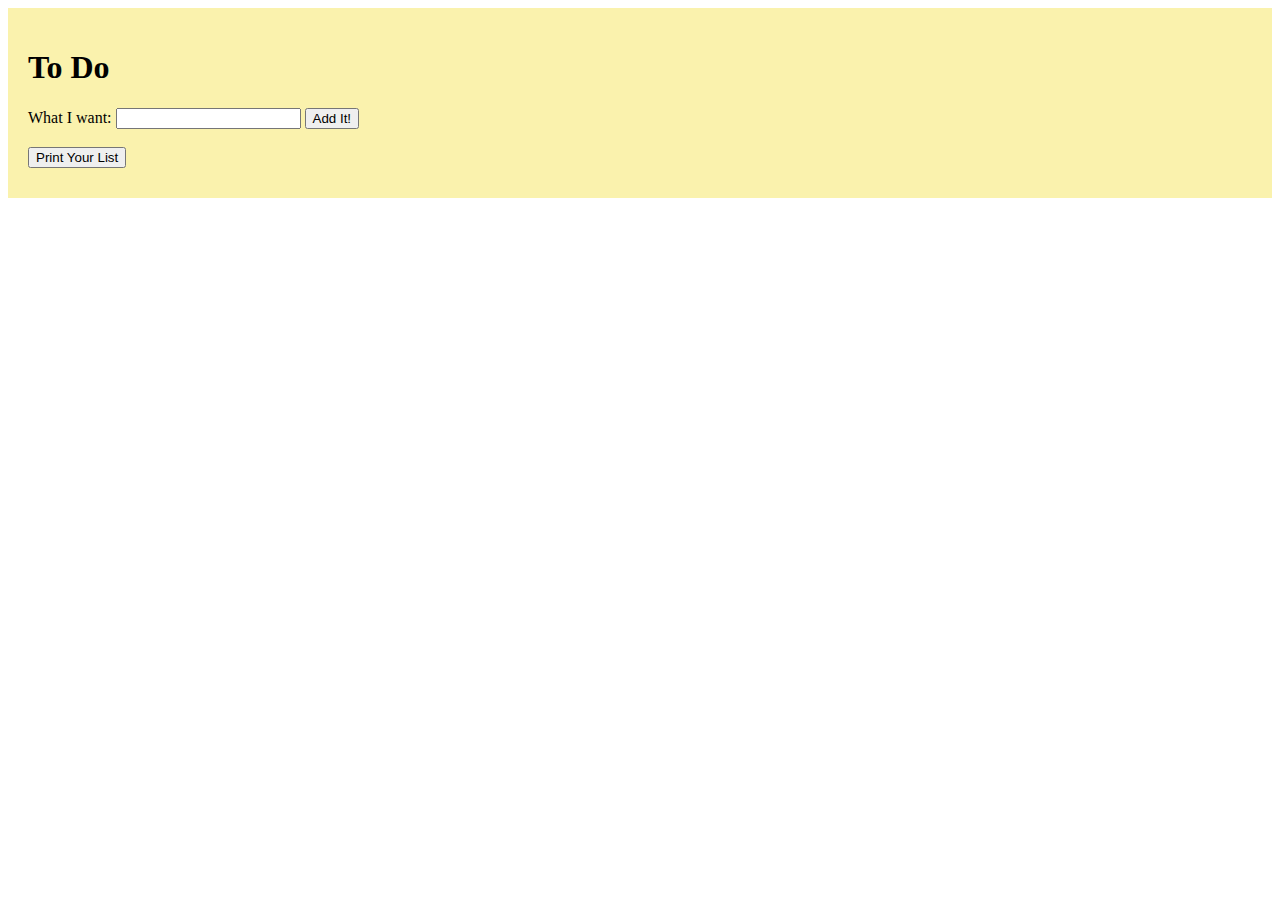
<file: project/Chapter 13/wishlist.html>
<!DOCTYPE html>
<html lang="en">
<head>
    <meta charset="UTF-8">
    <meta http-equiv="X-UA-Compatible" content="IE=edge">
    <meta name="viewport" content="width=device-width, initial-scale=1.0">
    <title>Wish List</title>
    <link rel="stylesheet" href="wishlist.css">
</head>
<body>
    <div id="ToDoList" class="print">

        <h1>To Do
          
        </h1>
      
        <div id="formArea">
          <label>What I want:
            <input type="text" id="iWant" />
          </label>
          <button type="button" id="addIt">Add It!</button>
          <br>
          <br>
          <button type="button" id="printable">Print Your List</button>
        </div>
        <ul id="ToDoList"></ul>
      </div>
      
    <script src="ToDoList.js"></script>
</body>
</html>
</file>
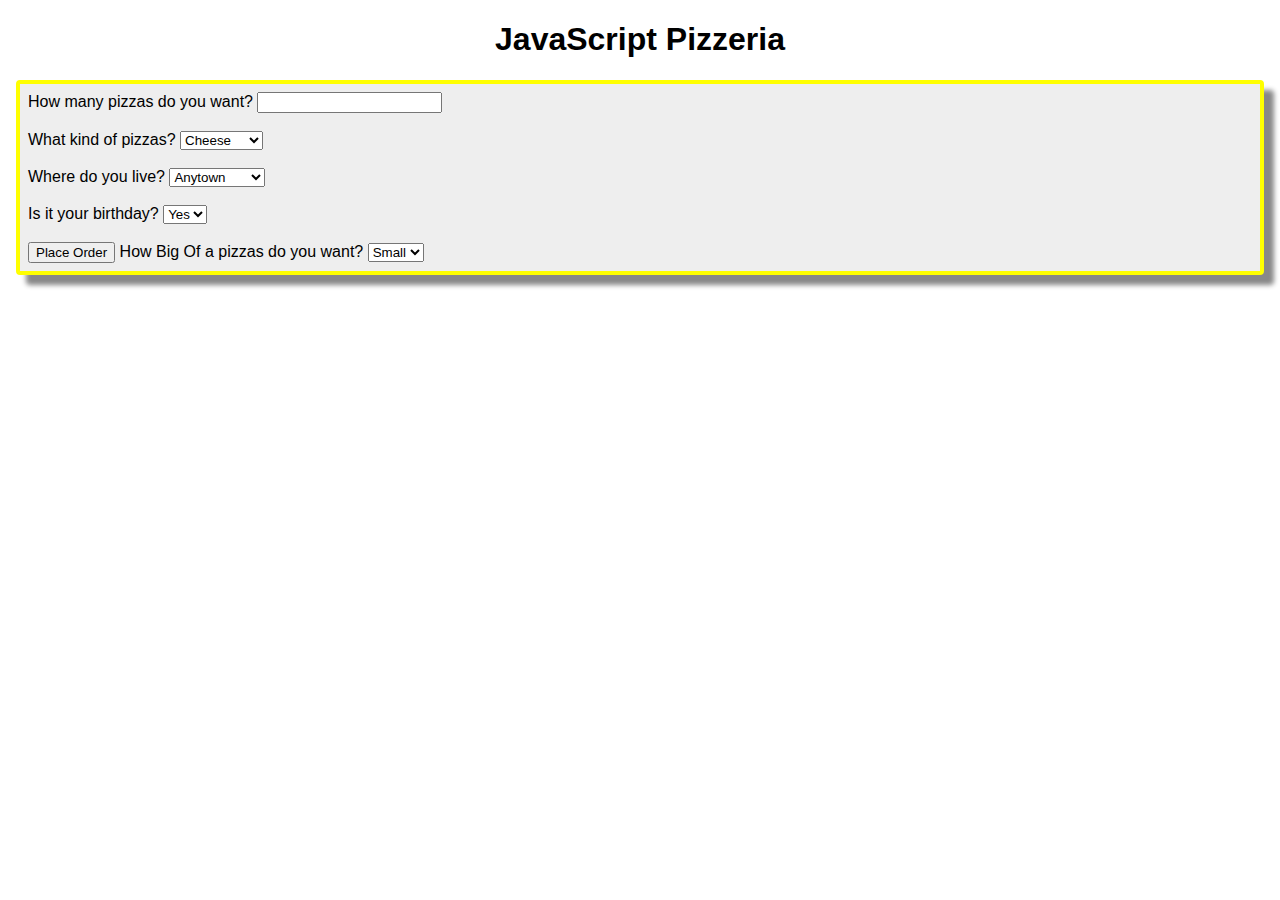
<file: project/Chapter 14/chap14.html>
<!DOCTYPE html>
<html>

<head>
    <meta charset='utf-8'>
    <meta http-equiv='X-UA-Compatible' content='IE=edge'>
    <title>Use Conditional Statements</title>

    <link rel="stylesheet" href="chap14.css">

</head>

<body>
    <h1>JavaScript Pizzeria</h1>
    <div id="orderForm">
        <label>How many pizzas do you want?
            <input type="number" id="numPizzas" />
        </label>
        <br />
        <br />
        <label>What kind of pizzas?
            <select id="typePizza">
                <option value="cheese">Cheese</option>
                <option value="pepperoni">Pepperoni</option>
            </select>


        </label>


        <br />
        <br />
        <label>Where do you live?
            <select id="deliveryCity">
                <option value="Anytown">Anytown</option>
                <option value="Sacramento">Sacramento</option>
                <option value="Beverly Hills">Beverly
                    Hills</option>
            </select>
        </label>
        <br />
        <br />
        <label>Is it your birthday?
            <select id="birthday">
                <option value="yes">Yes</option>
                <option value="no">No</option>
            </select>
        </label>
        <br />
        <br />
        <button type="button" id="placeOrder">Place
            Order</button>
            
            <label>How Big Of a pizzas do you want?
                <select id="sizePizzas">
                    <option value="small">Small</option>
                    <option value="big">Big</option>
                </select>
            </label>
    
    
    
        </div>

    



    <div id="displayTotal"></div>

    <script src='chap14.js'></script>
    <!-- <script src='listings.js'></script> -->
</body>

</html>
</file>
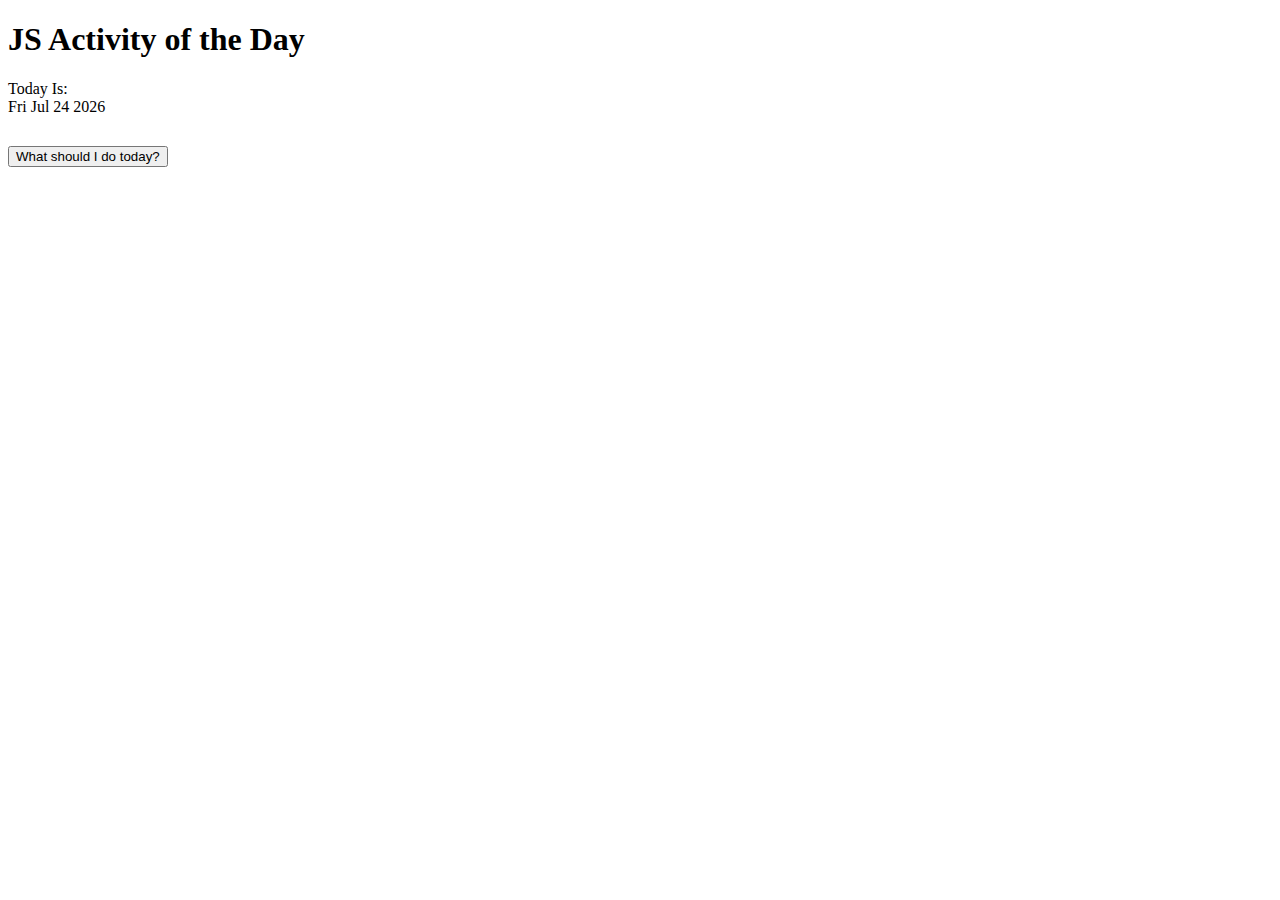
<file: project/Chapter 15/switchAndCalendar.html>
<!DOCTYPE html>
<html>
<head>
    <meta charset='utf-8'>
    <meta http-equiv='X-UA-Compatible' content='IE=edge'>
    <title>Page Title</title>
    <meta name='viewport' content='width=device-width, initial-scale=1'>
    <link rel='stylesheet' type='text/css' media='screen' href='calendar.css'>
    
</head>
<body>

    
    <h1>JS Activity of the Day</h1>
    Today Is:
    <div id="todaysdate"></div>
    <div id="buttonBox">
        <button id="whattodo" type="button" >What should I do today?</button>
    </div>
    <div id="thingToDo"></div>
</body>
<script src='calendar.js'></script>
<script src='switch.js'></script> 
</html>
</file>
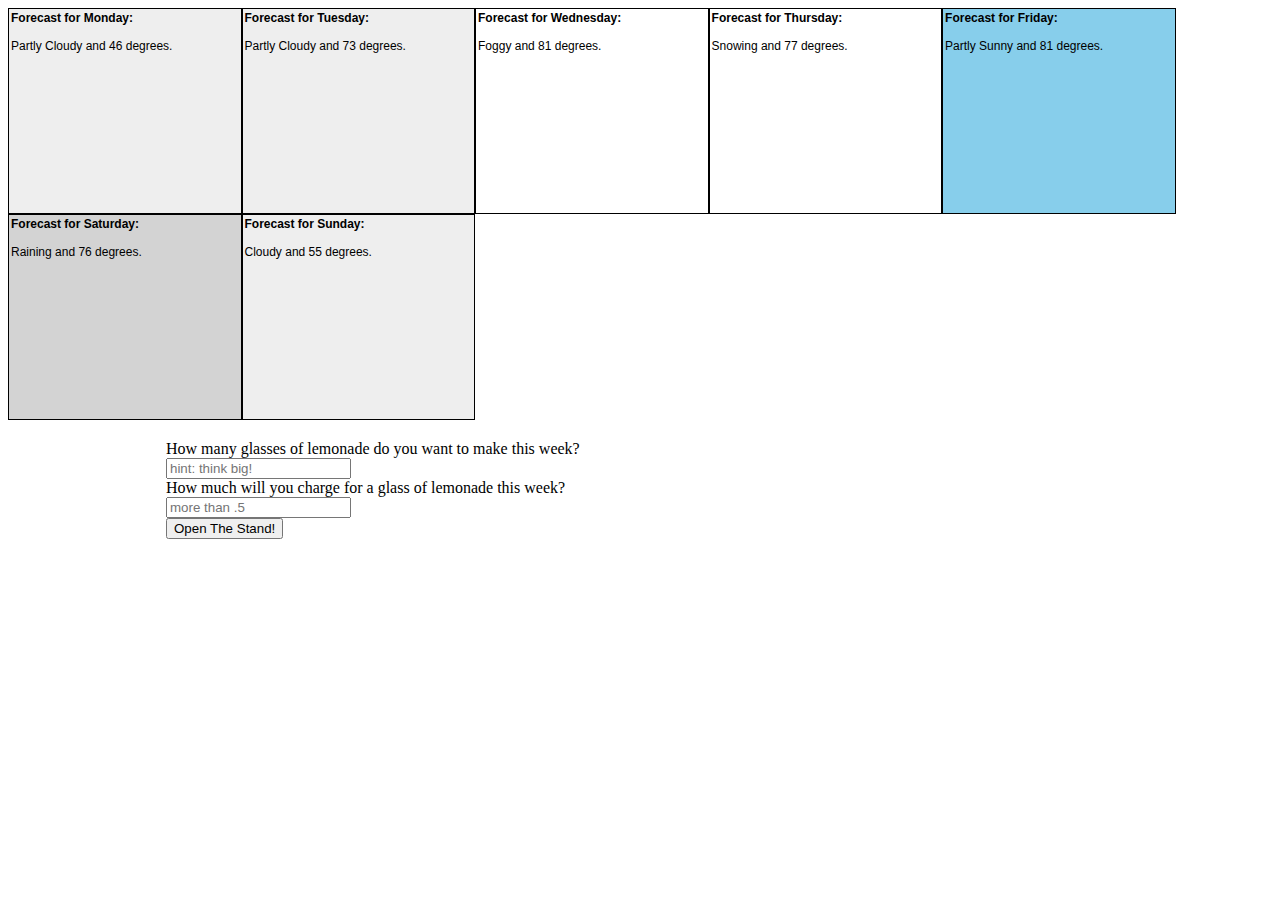
<file: project/CHAPTER 19/Chap19.html>
<!DOCTYPE html>
<html>
 
<head>
    <meta charset='utf-8'>
    <meta http-equiv='X-UA-Compatible' content='IE=edge'>
    <title>The Lunch Game</title>
    <meta name='viewport' content='width=device-width, initial-scale=1'>
    <link rel='stylesheet' type='text/css' media='screen' href='styles.css'>
 
</head>
 
<body>
    <div id="5DayWeather"></div>
    <br clear="all">
    <div id="orderForm">
        <div id="glasses">
            <label>How many glasses of lemonade do you want to make this week?
                <br />
                <input type="number" id="numGlasses" placeholder="hint: think big!" />
            </label>
        </div>
        <div id="price">
            <label>How much will you charge for a glass of lemonade this week?
                <br />
                <input type="number" id="glassPrice" placeholder="more than .5" />
            </label>
        </div>
        <button type="button" id="OpenTheStand">Open The Stand!</button>
    </div>
    <div id="result"></div>
    <script src='main.js'></script>
</body>
</html>
</file>
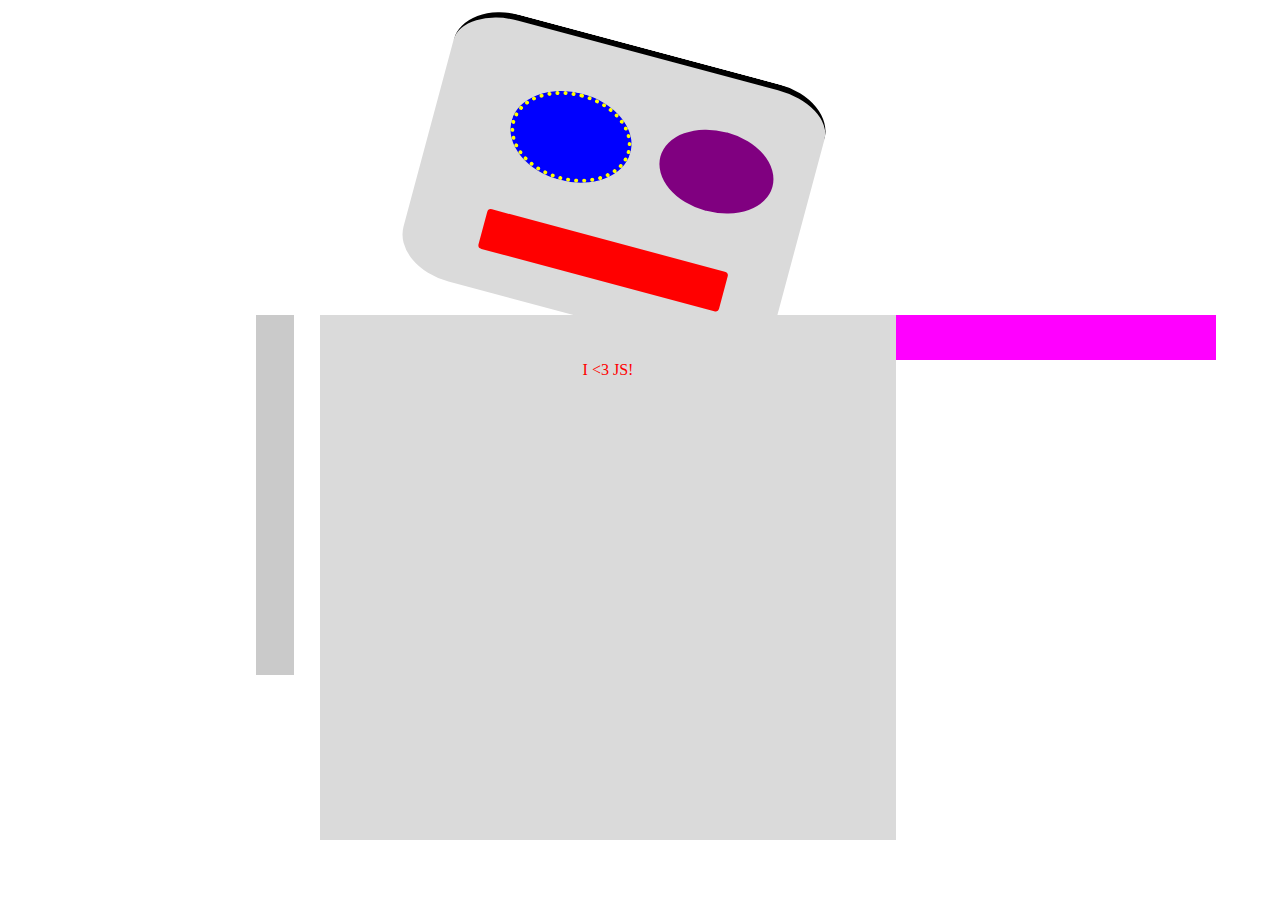
<file: project/Chapter 7/robots.html>
<!DOCTYPE html>
<html>
<head>

<meta charset="UTF-8">
<meta name="viewport" content="width=device-width, initial-scale=1.0">

<title>Robot</title>
<link rel="stylesheet" href="styles.css">
</head>
<body>
<div id="robot">
    <div id="head">
        <div class="eye" id="righteye"></div>
        <div class="eye" id="lefteye"></div>
        <div id="nose"></div>
        <div id="mouth"></div>
    </div>
    <div class="arm" id="rightarm"></div>
    <div id="body"><p>I &lt;3 JS!</p></div>
    <div class="arm" id="leftarm"></div>
</div>
<script src="robots.js"></script>
</body>
</html>
</file>
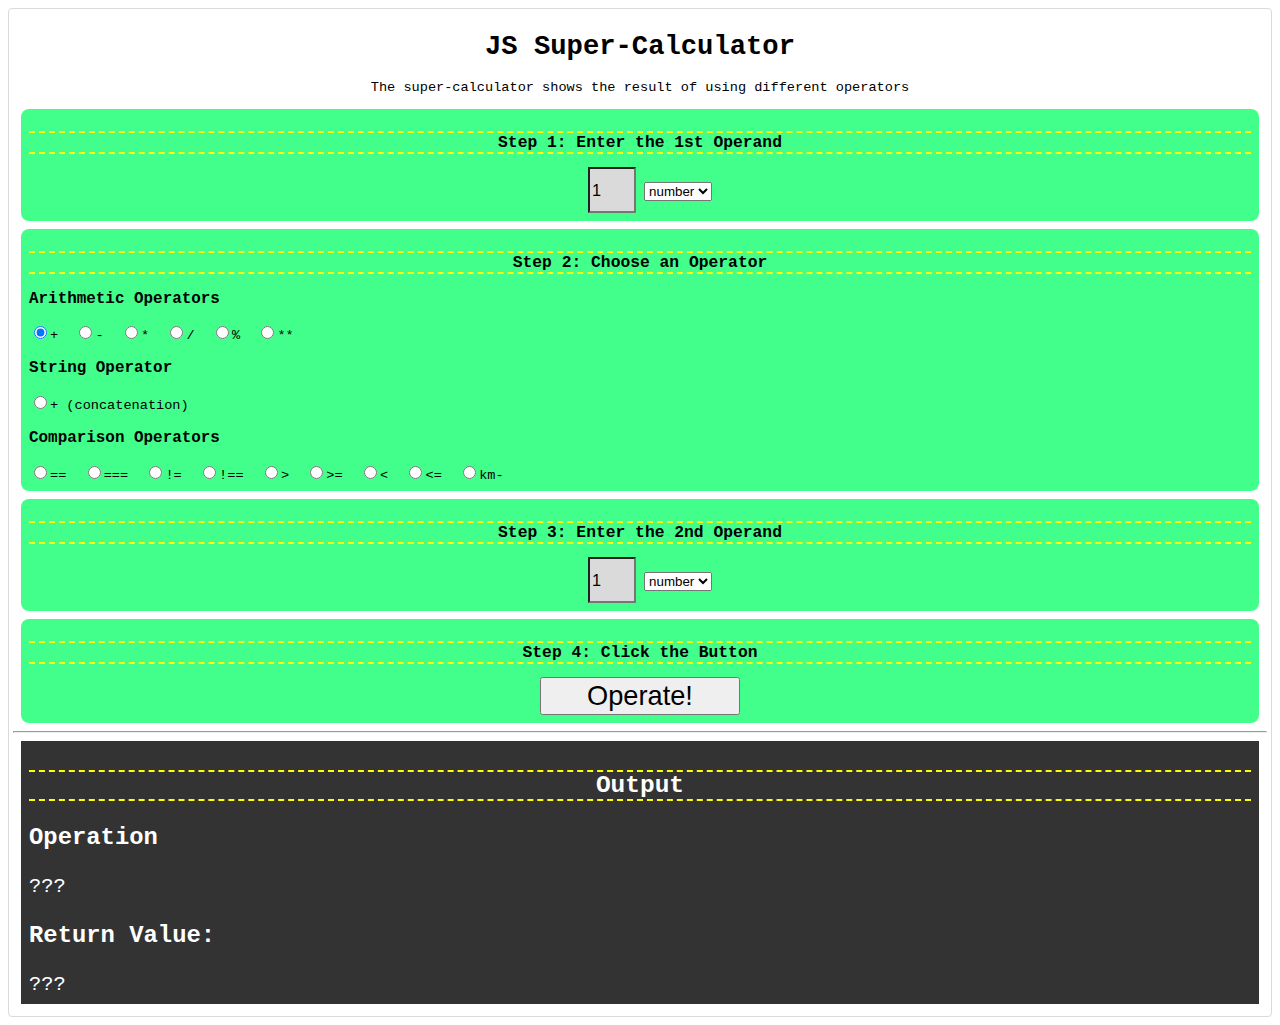
<file: project/Chapter9/chap9.html>
<!DOCTYPE html>
<html>
<head>
    <meta charset='utf-8'>
    <meta http-equiv='X-UA-Compatible' content='IE=edge'>
    <title>Page Title</title>
    <meta name='viewport' content='width=device-width, initial-scale=1'>
    <link rel="stylesheet" href="chap9.css">
</head>
<body>
    <div id="calculator">
        <header>
        <h1>JS Super-Calculator</h1>
        <p>The super-calculator shows the result of using different operators</p>
        </header>
        <div class="input-area">
        <h2>Step 1: Enter the 1st Operand</h2>
            <input type="text" id="operand1" value="1" />
            <select id="operand1-type">
                <option value="number">number</option>
                <option value="string">string</option>
            </select>
        </div>
        
        <div class="input-area">
        <h2>Step 2: Choose an Operator</h2>
            <div class="operator-choices">
            <h3>Arithmetic Operators</h3>
            
    <!-- //&nbsp; creates a space that doesn't break into a new line in HTML. -->
            <input type="radio" name="operator" value="+" checked>+&nbsp;
            <input type="radio" name="operator" value="-">-&nbsp;
            <input type="radio" name="operator" value="*">*&nbsp;
            <input type="radio" name="operator" value="/">/&nbsp;
            <input type="radio" name="operator" value="%">%&nbsp;
            <input type="radio" name="operator" value="**">**&nbsp;

            <h3>String Operator</h3>
            <input type="radio" name="operator" value="concat">+ (concatenation)&nbsp;
                
            <h3>Comparison Operators</h3>
            <input type="radio" name="operator" value="==">==&nbsp;
            <input type="radio" name="operator" value="===">===&nbsp;
            <input type="radio" name="operator" value="!=">!=&nbsp;
            <input type="radio" name="operator" value="!==">!==&nbsp;
            <input type="radio" name="operator" value=">">&gt;&nbsp;
            <input type="radio" name="operator" value=">=">&gt;=&nbsp;
            <input type="radio" name="operator" value="<">&lt;&nbsp;
            <input type="radio" name="operator" value="<=">&lt;=&nbsp;
            <input type="radio" name="operator" value="km- ">km-&nbsp;
            

            </div>
        </div>
                
        <div class="input-area">
        <h2>Step 3: Enter the 2nd Operand</h2>
        <input type="text" id="operand2" value="1">
        <select id="operand2-type">
            <option value="number">number</option>
            <option value="string">string</option>
        </select>
        </div>
        
        <div class="input-area">
        <h2>Step 4: Click the Button</h2>
        <input type="submit" id="submit" value="Operate!">
        </div>
    <hr>
        <div class="output-area">
        <h2>Output</h2>
     
        <h3>Operation</h2>
        <span id="final-operation">???</span>
    
        
        <h3>Return Value:</h2>
        <span id="result">???</span>
        </div>
    </div>
    
</body>
<script src="chap9.js"></script>
</html>
</file>
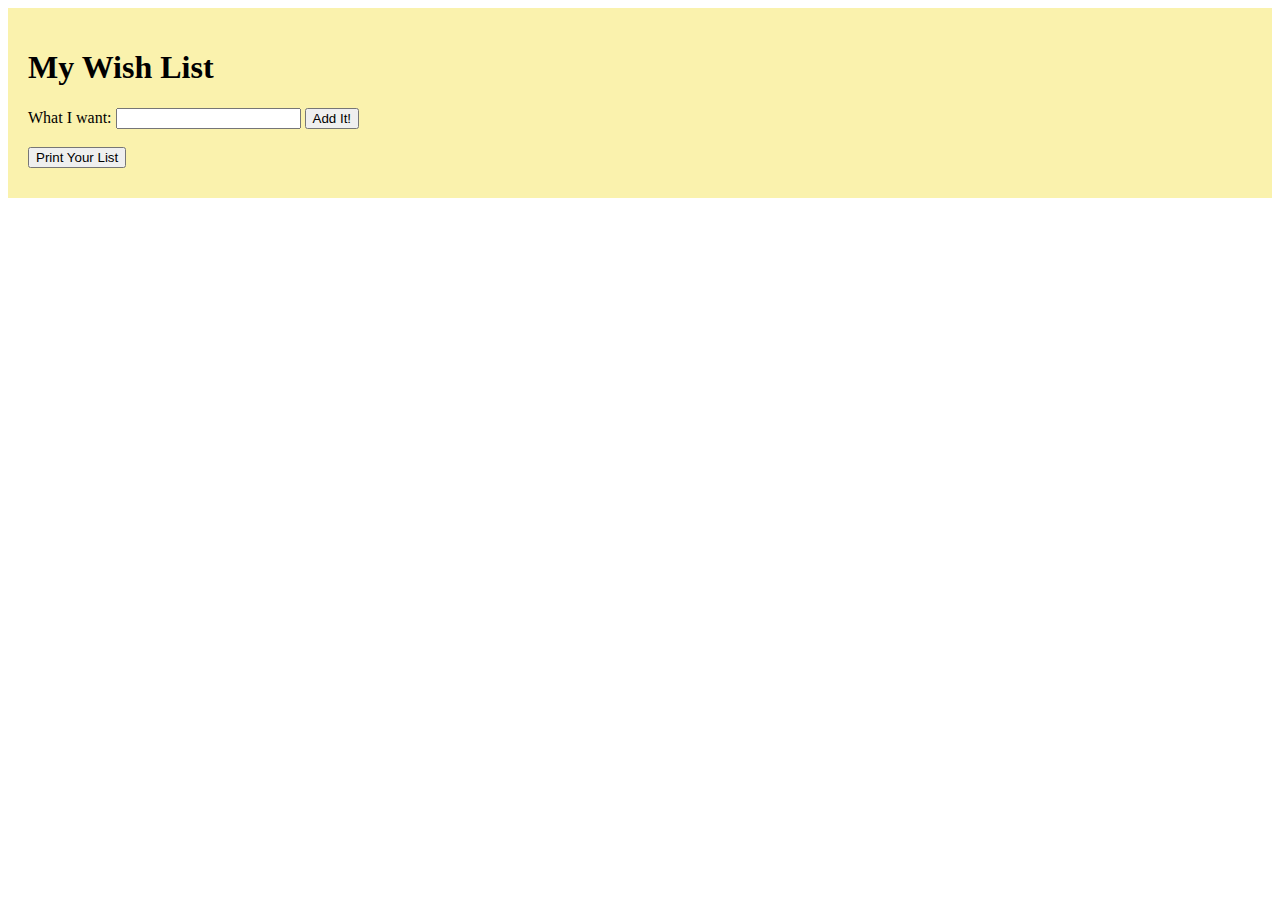
<file: project/Chapter 13/original/wishlist.html>
<!DOCTYPE html>
<html lang="en">
<head>
    <meta charset="UTF-8">
    <meta http-equiv="X-UA-Compatible" content="IE=edge">
    <meta name="viewport" content="width=device-width, initial-scale=1.0">
    <title>Wish List</title>
    <link rel="stylesheet" href="wishlist.css">
</head>
<body>
    <div id="listPage" class="print">

        <h1>My Wish List</h1>
      
        <div id="formArea">
          <label>What I want:
            <input type="text" id="iWant" />
          </label>
          <button type="button" id="addIt">Add It!</button>
          <br>
          <br>
          <button type="button" id="printable">Print Your List</button>
        </div>
        <ul id="wishList"></ul>
      </div>
      
    <script src="wishlist.js"></script>
</body>
</html>
</file>
<file: project/Chapter 13/wishlist.css>
body {
    font-family: Arial, sans-serif;
}
#ToDoList.print {
    background-color: #FAF2AD;
    padding: 20px;
    font-family: cursive;
}
#ToDoList.print ul {
    margin: 10px 0px;
    padding: 0px;
    border-left: 4px double red;
}
#ToDoList.print li {
    list-style-type:none;
    margin: 0px -20px;
    padding-left: 26px;
    border-bottom: 1px solid blue;
    line-height: 36px;
    font-size: 24px;
    font-family: cursive;
}
</file>
<file: project/Chapter 14/chap14.css>
body {
    font-family: Arial, sans-serif;
}

h1 {
    text-align: center;
}

#orderForm {
    background-color: #eeeeee;
    border: 4px solid yellow;
    border-radius: 4px;
    padding: 8px;
    margin: 8px;
    box-shadow: 10px 10px 5px #888888;
}
</file>
<file: project/Chapter 15/calendar.css>
body {
    font-family:"Comic Sans MS";
}
#buttonBox {
    margin-top: 30px;
}
#thingToDo {
    margin-top: 20px;
    background-color: aqua;
}
</file>
<file: project/CHAPTER 19/styles.css>
#Monday, #Tuesday, #Wednesday, #Thursday, #Friday, #Saturday, #Sunday {
    width: 18%;
    height: 200px;
    float: left;
    border: 1px solid black;
    padding: 2px;
    font-family: sans-serif;
    font-size: 12px;
}
.Sunny {
    background-color: skyblue;
}
.Raining {
    background-color: lightgrey;
}
.Cloudy {
    background-color: #eee;
}
.Thunderstorm {
    background-color: #333;
    color: #fff;
}
#orderForm {
    width: 75%;
    margin: 20px auto;
}
#receipt {
    background-color: #996600;
    color: yellow;
    padding: 6px;
}
</file>
<file: project/Chapter 7/styles.css>
.eye {
    background-color: blue;
    width: 30%;
    height: 30%;
    border-radius: 50%;
  }
  
  .arm {
    background-color: #cacaca;
    position: absolute;
    top: 35%;
    width: 3%;
    height: 40%;
  }
  
  #head {
    width: 30%;
    height: 30%;
    border-radius: 15%;
    background-color: #dadada;
    position: absolute;
    left: 33%;
    top: 5%;
  }
  
  #righteye {
    position: absolute;
    left: 20%;
    top: 20%;
  }
  
  #lefteye {
    position: absolute;
    left: 60%;
    top: 20%;
  }
  
  #mouth {
    position: absolute;
    width: 65%;
    height: 15%;
    left: 20%;
    top: 70%;
    background-color: red;
  }
  
  #body {
    position: absolute;
    left: 25%;
    top: 35%;
    width: 45%;
    height: 55%;
    background-color: #dadada;
    text-align: center;
    padding-top: 30px;
  }
  
  #rightarm {
    position: absolute;
    left: 20%;
  }
  
  #leftarm {
    position: absolute;
    left: 70%;
    width: 25%;
    height: 5%;
  }
  
  /******#nose {
    position: absolute;
    left: 45%;
    top: 50%;
    width: 10%;
    height: 10%;
    background-color: black;
  }
  body {
    font-family: "Comic Sans MS", cursive, sans-serif;
  }
  
  p {
    font-size: 3em;
  }
</file>
<file: project/Chapter9/chap9.css>
body {
    font-family: "Courier New", Courier, monospace;
    font-size: .85em;
}
header {
    text-align: center;
}
h2 {
    text-align: center;
    font-size: 1.2em;
    border-top: 2px dashed yellow;
    border-bottom: 2px dashed yellow;
}
input[type=text] {
    width: 40px;
    height: 40px;
    margin-left: 20px;
    background-color: #DADADA;
    font-size: 1.2em;
}
input[type=submit] {
    width: 200px;
    font-size: 2em;
}
#calculator {
    border: 1px solid #dadada;
    border-radius: 4px;
    padding: 4px;
}
.input-area {
    background-color: #42FF8C;
    padding: 8px;
    margin: 8px;
    text-align: center;
    border-radius: 8px;
}
.operator-choices {
    text-align: left;
}
.output-area {
    background-color: #333333;
    color: #FFFFFF;
    padding: 8px;
    margin: 8px;
    font-size: 1.5em;
}
</file>
<file: project/Chapter 13/original/wishlist.css>
body {
    font-family: Arial, sans-serif;
}
#listPage.print {
    background-color: #FAF2AD;
    padding: 20px;
    font-family: cursive;
}
#listPage.print ul {
    margin: 10px 0px;
    padding: 0px;
    border-left: 4px double red;
}
#listPage.print li {
    list-style-type:none;
    margin: 0px -20px;
    padding-left: 26px;
    border-bottom: 1px solid blue;
    line-height: 36px;
    font-size: 24px;
    font-family: cursive;
}
</file>
